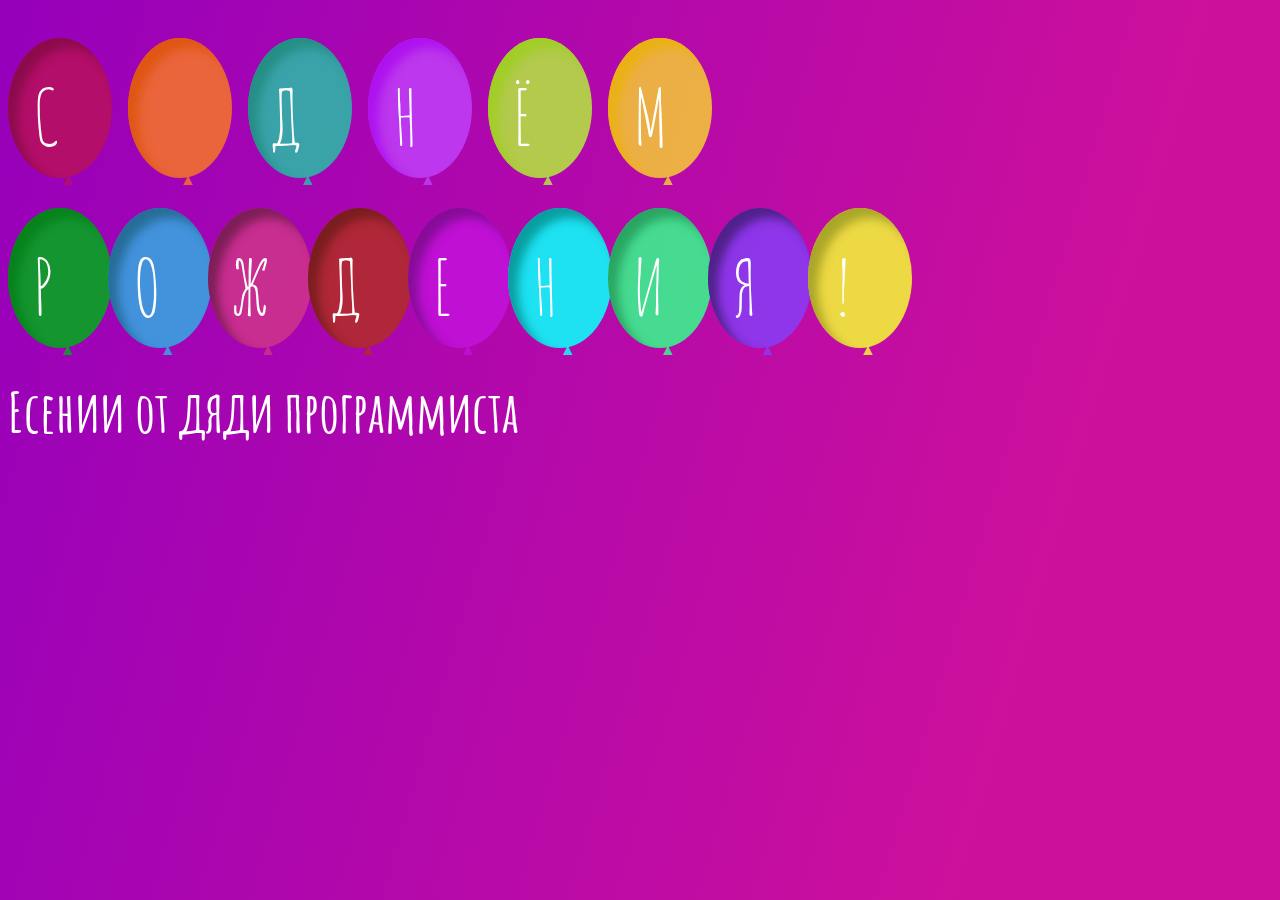
<file: Niece BDay/index.html>
<!DOCTYPE html>
<html lang="en">

<head>
    <meta charset="UTF-8">
    <title>Happy Birthday</title>

    <link href="https://fonts.googleapis.com/css?family=Amatic+SC" rel="stylesheet">
    
    <link rel="stylesheet" href="style.css">
<body>
    <div class="container">
        <div class="balloon">
            <div id="b1"><span>C</span>
            </div>
            <div id="b2"><span></span>
            </div>
            <div id="b3"><span>Д</span>
            </div>
            <div id="b4"><span>н</span>
            </div>
            <div id="b5"><span>ё</span>
            </div>
            <div id="b6"><span>м</span>
            </div>
            <div id="b7"><span>р</span>
            </div>
            <div id="b8"><span>о</span>
            </div>
            <div id="b9"><span>ж</span>
            </div>
            <div id="b10"><span>д</span>
            </div>
            <div id="b11"><span>е</span>
            </div>
            <div id="b12"><span>н</span>
            </div>
            <div id="b13"><span>и</span>
            </div>
            <div id="b14"><span>я</span>
            </div>
            <div id="b15"><span>!</span>
            </div>
            <h1>Есении от дяди программиста</h1>
        </div>

    </div>


</body>
<script src="jquery-3.3.1.min.js"></script>
  <script src="device.js"></script>
<script src="script.js"></script>


</html>
</file>
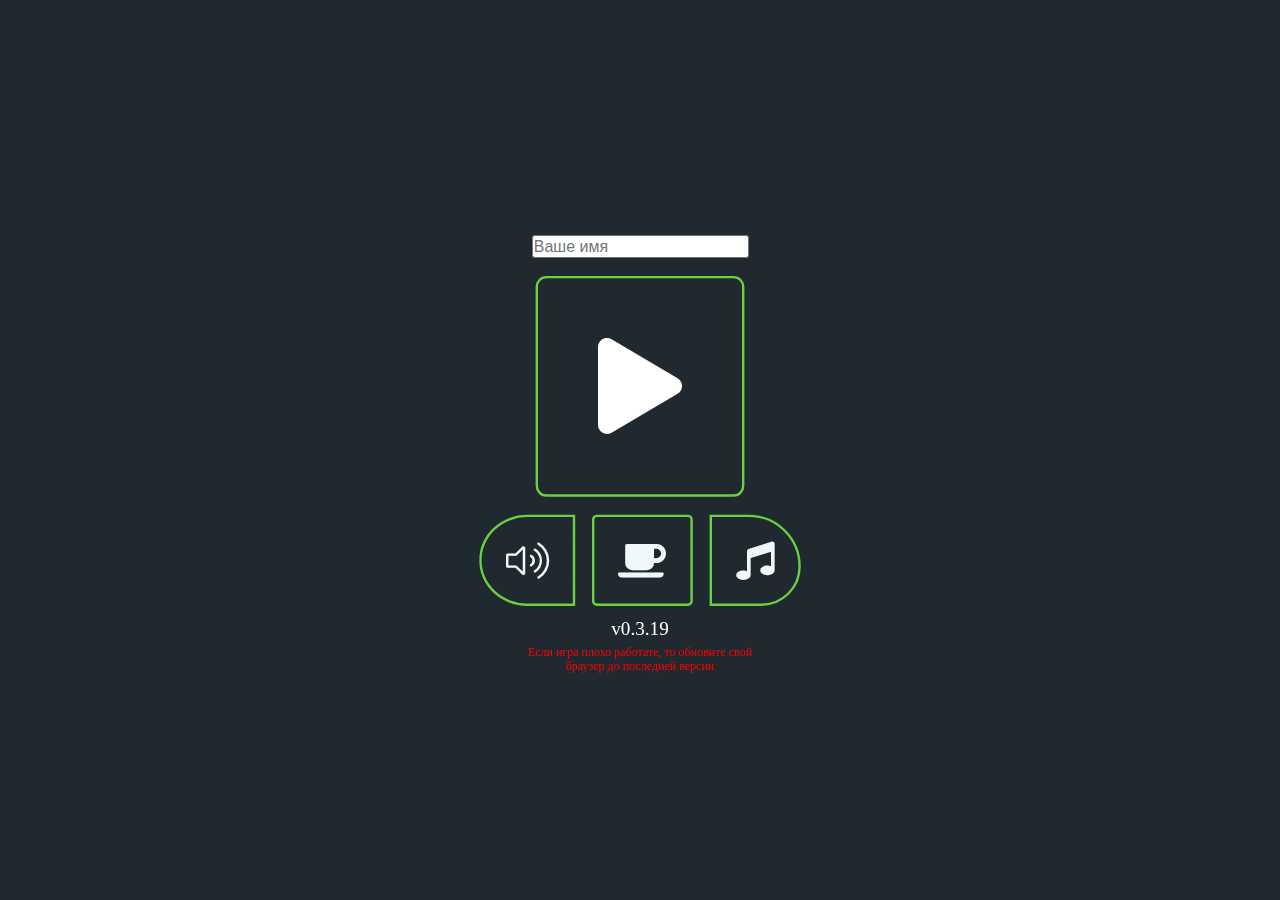
<file: 2018/CatFood 0.3.2/index.html>
<!DOCTYPE html>
<html lang="en">

<head>
  <meta charset="UTF-8">
  <meta name="viewport" content="width=device-width, initial-scale=1.0, user-scalable=no">
  <title>CatFood</title>

  <link rel="shortcut icon" href="assets/images/favicon/favicon.ico" type="image/x-icon">

  <link rel="stylesheet" href="libs/font-awesome/css/fontawesome-all.min.css">

  <link rel="stylesheet" href="main.css">
  <link rel="stylesheet" href="menu.css">
  <link rel="stylesheet" href="game.css">

</head>

<body>
  <!--MENU-->
  <div id="menu">
    <div class="NamePlayer"><input type="text" placeholder="Ваше имя"></div>
    <i class="fas fa-play startGame"></i>
    <div class="option">
      <i class="fal fa-volume-up sounds-option"></i>
      <i class="fas fa-coffee support-option"></i>
      <i class="fas fa-music music-option"></i>
      <!--<i class="fal fa-volume-mute"></i>-->
    </div>
    <div class="version">v0.3.19</div>
    <div class="attention">Если игра плохо работате, то обновите свой <br>браузер до последней версии</div>
  </div>

  <!--GAME-->
  <div id="game">
    <div class="score">0</div>
    <canvas id="canvas"></canvas>
  </div>

  <script src="libs/js/jquery-3.3.1.min.js"></script>
  <script src="menu.js" charset="utf-8"></script>
  <script src="game.js" charset="utf-8"></script>
</body>

</html>
</file>
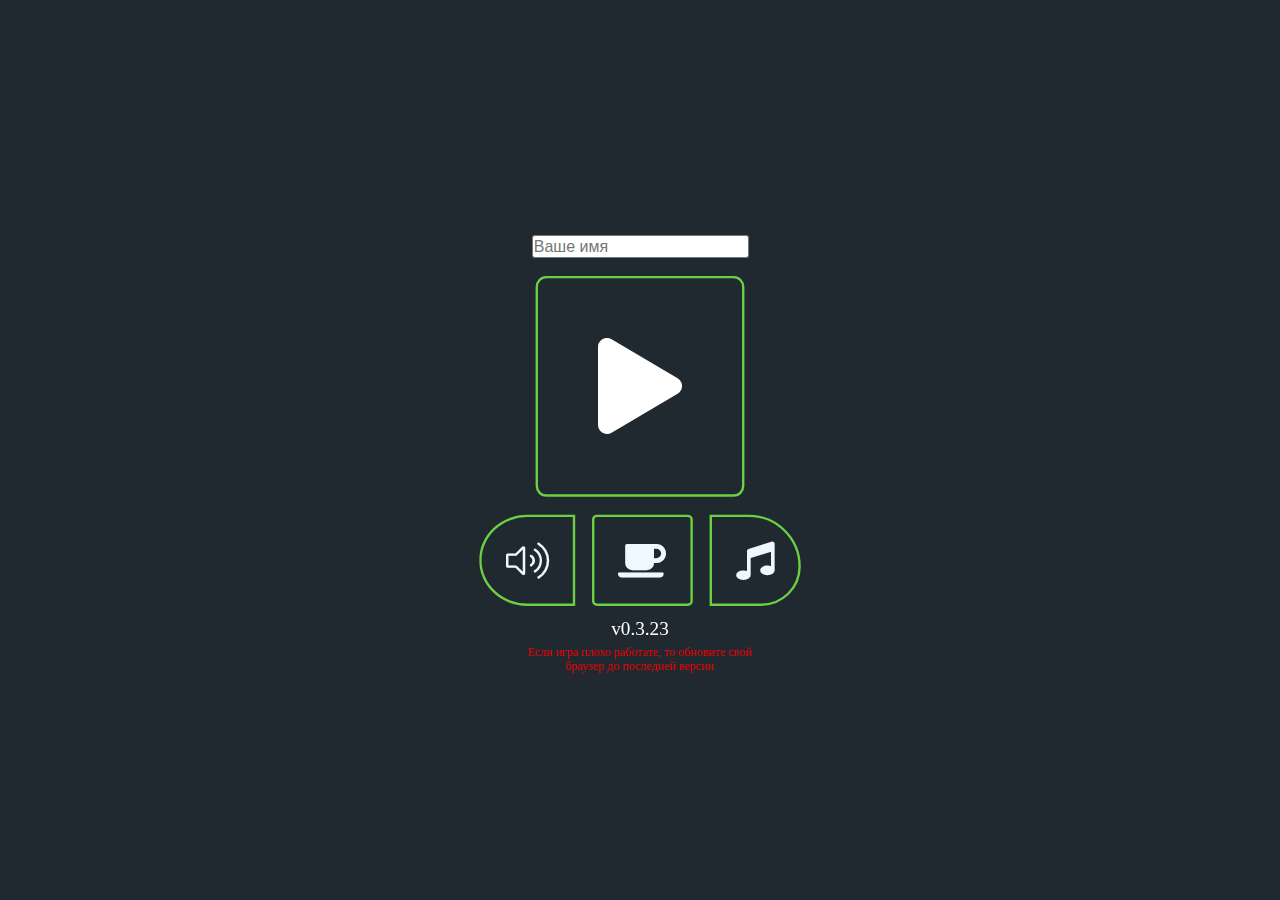
<file: 2018/CatFood 0.3/index.html>
<!DOCTYPE html>
<html lang="en">

<head>
  <meta charset="UTF-8">
  <meta name="viewport" content="width=device-width, initial-scale=1.0, user-scalable=no">
  <title>CatFood</title>

  <link rel="shortcut icon" href="assets/images/favicon/favicon.ico" type="image/x-icon">

  <link rel="stylesheet" href="libs/font-awesome/css/fontawesome-all.min.css">

  <link rel="stylesheet" href="main.css">
  <link rel="stylesheet" href="menu.css">
  <link rel="stylesheet" href="game.css">

</head>

<body>
  <!--MENU-->
  <div id="menu">
    <div class="NamePlayer"><input type="text" placeholder="Ваше имя"></div>
    <i class="fas fa-play startGame"></i>
    <div class="option">
      <i class="fal fa-volume-up sounds-option"></i>
      <i class="fas fa-coffee support-option"></i>
      <i class="fas fa-music music-option"></i>
      <!--<i class="fal fa-volume-mute"></i>-->
    </div>
    <div class="version">v0.3.23</div>
    <div class="attention">Если игра плохо работате, то обновите свой <br>браузер до последней версии</div>
  </div>

  <!--GAME-->
  <div id="game">
    <div class="score">0</div>
    <canvas id="canvas"></canvas>
  </div>
  

  <script src="libs/js/jquery-3.3.1.min.js"></script>
  <script src="menu.js" charset="utf-8"></script>
  <script src="game.js" charset="utf-8"></script>
</body>

</html>
</file>
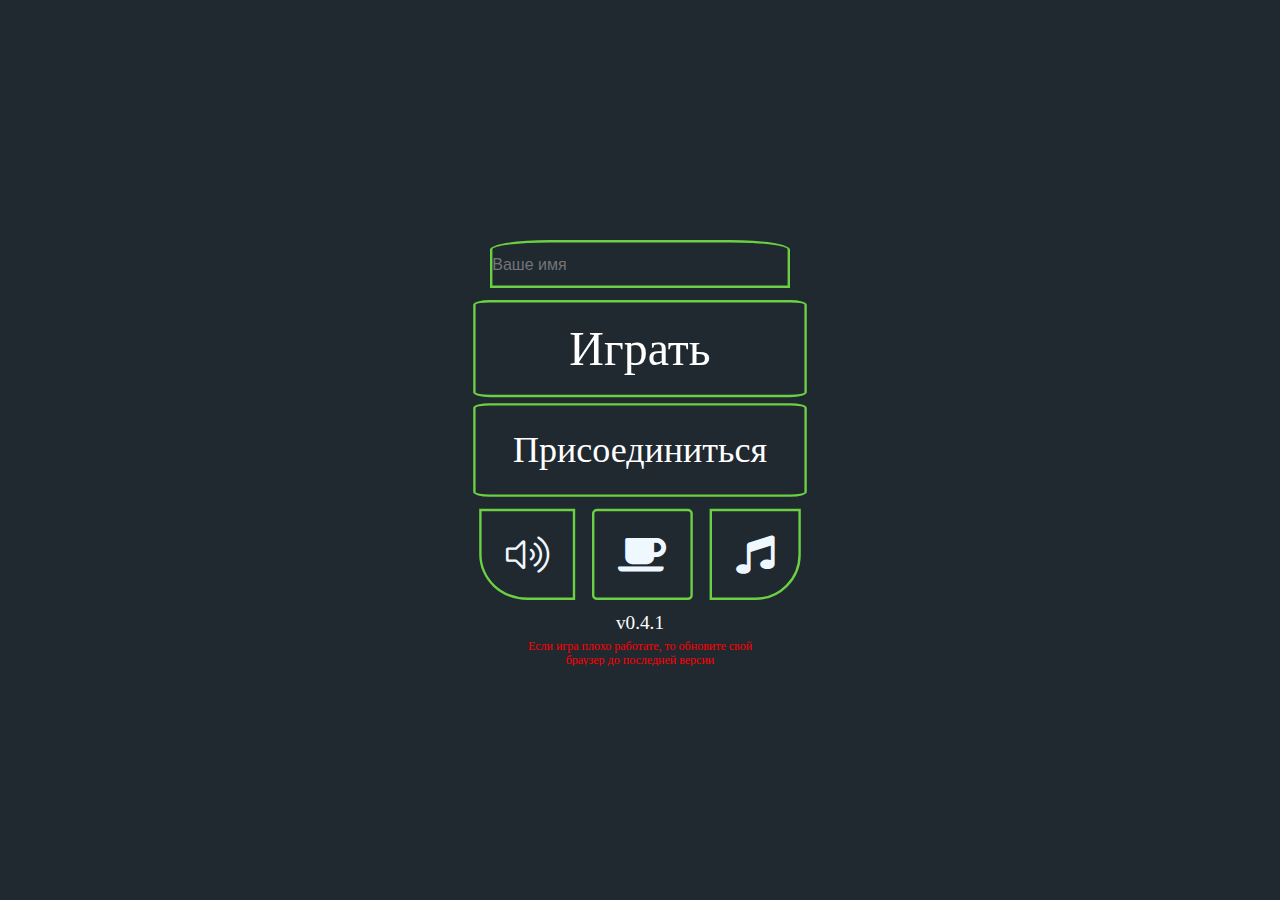
<file: 2018/CatFood 0.4/index.html>
<!DOCTYPE html>
<html lang="en">

<head>
  <meta charset="UTF-8">
  <meta name="viewport" content="width=device-width, initial-scale=1.0, maximum-scale=1.0, user-scalable=no">
  <title>CatFood</title>

  <link rel="shortcut icon" href="assets/images/favicon/favicon.ico" type="image/x-icon">

  <link rel="stylesheet" href="libs/font-awesome/css/fontawesome-all.min.css">

  <link rel="stylesheet" href="main.css">
  <link rel="stylesheet" href="menu.css">
  <link rel="stylesheet" href="game.css">

</head>

<body>
  <!--MENU-->
  <div id="menu">
    <div class="NamePlayer"><input type="text" placeholder="Ваше имя"></div>
      <div class="startGame">Играть</div>
      <div class="connectGame">Присоединиться</div>
    <div class="option">
      <i class="fal fa-volume-up sounds-option"></i>
      <i class="fas fa-coffee support-option"></i>
      <i class="fas fa-music music-option"></i>
      <!--<i class="fal fa-volume-mute"></i>-->
    </div>
    <div class="version">v0.4.1</div>
    <div class="attention">Если игра плохо работате, то обновите свой <br>браузер до последней версии</div>
  </div>

  <!--GAME-->
  <div id="game">
    <div class="score">0</div>
    <canvas id="canvas"></canvas>
  </div>
  
  <script src="libs/js/jquery-3.3.1.min.js"></script>
  <script src="menu.js" charset="utf-8"></script>
  <script src="game.js" charset="utf-8"></script>
</body>

</html>
</file>
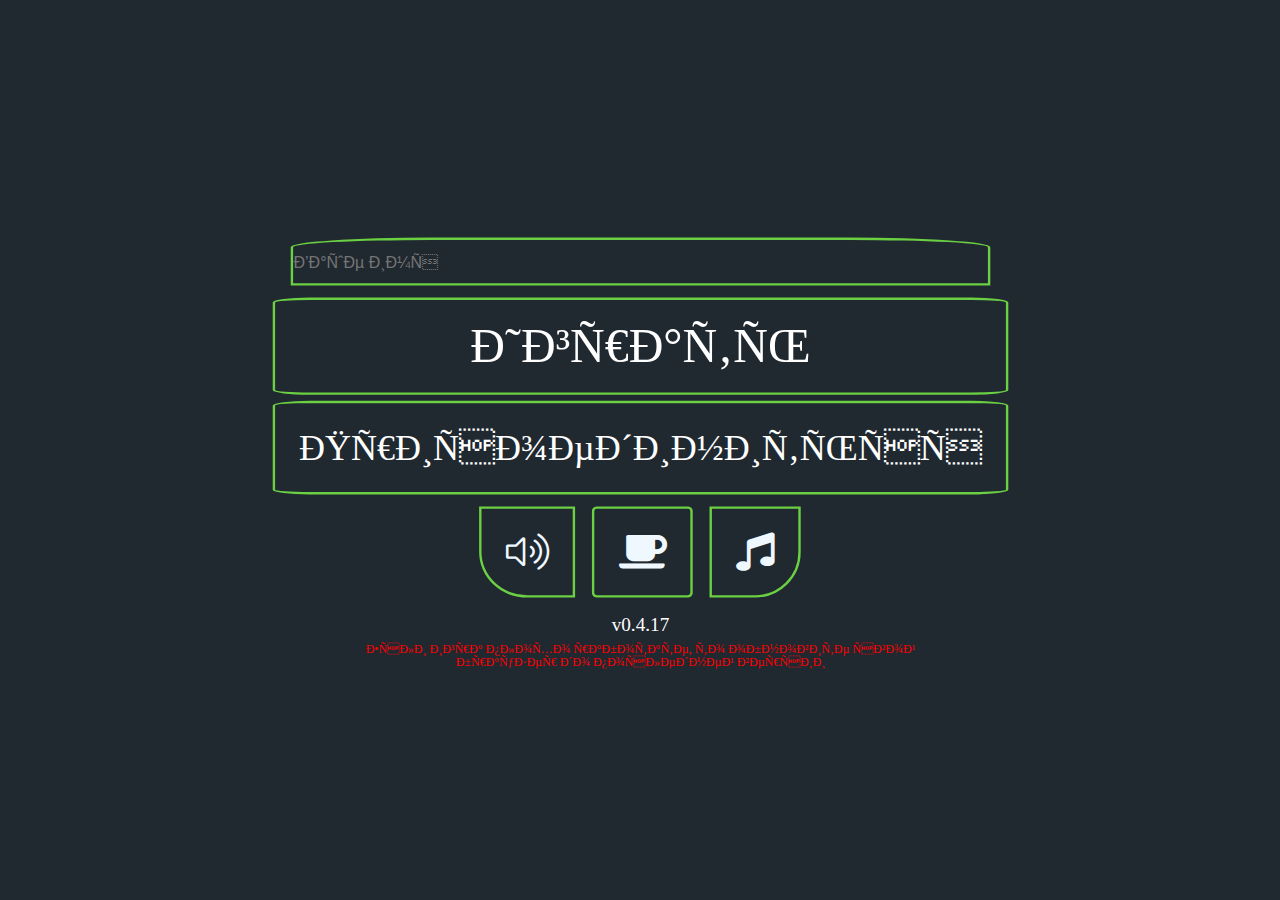
<file: 2018/CatFood 0.5/index.html>
<!DOCTYPE html>
<html lang="en">

<head>

  <meta name='viewport' content='width=device-width, initial-scale=1.0, maximum-scale=1.0, user-scalable=0' />
  <title>CatFood</title>

  <link rel="shortcut icon" href="assets/images/favicon/favicon.ico" type="image/x-icon">

  <link rel="stylesheet" href="libs/font-awesome/css/fontawesome-all.min.css">

  <link rel="stylesheet" href="main.css">
  <link rel="stylesheet" href="menu.css">
  <link rel="stylesheet" href="game.css">

</head>

<body>
  <!--MENU-->
  <div id="menu">
    <div class="NamePlayer"><input class="inputName" type="text" placeholder="Ваше имя"></div>
      <div class="startGame">Играть</div>
      <div class="connectGame">Присоединиться</div>
    <div class="option">
      <i class="fal fa-volume-up sounds-option"></i>
      <i class="fas fa-coffee support-option"></i>
      <i class="fas fa-music music-option"></i>
      <!--<i class="fal fa-volume-mute"></i>-->
    </div>
    <div class="version">v0.4.17</div>
    <div class="attention">Если игра плохо работате, то обновите свой <br>браузер до последней версии</div>
  </div>

  <!--GAME-->
  <div id="game">
    <div class="score">0</div>
    <canvas id="canvas"></canvas>
  </div>
  
  <script src="libs/js/jquery-3.3.1.min.js"></script>
  <script src="menu.js" charset="utf-8"></script>
  <script src="game.js" charset="utf-8"></script>
</body>

</html>
</file>
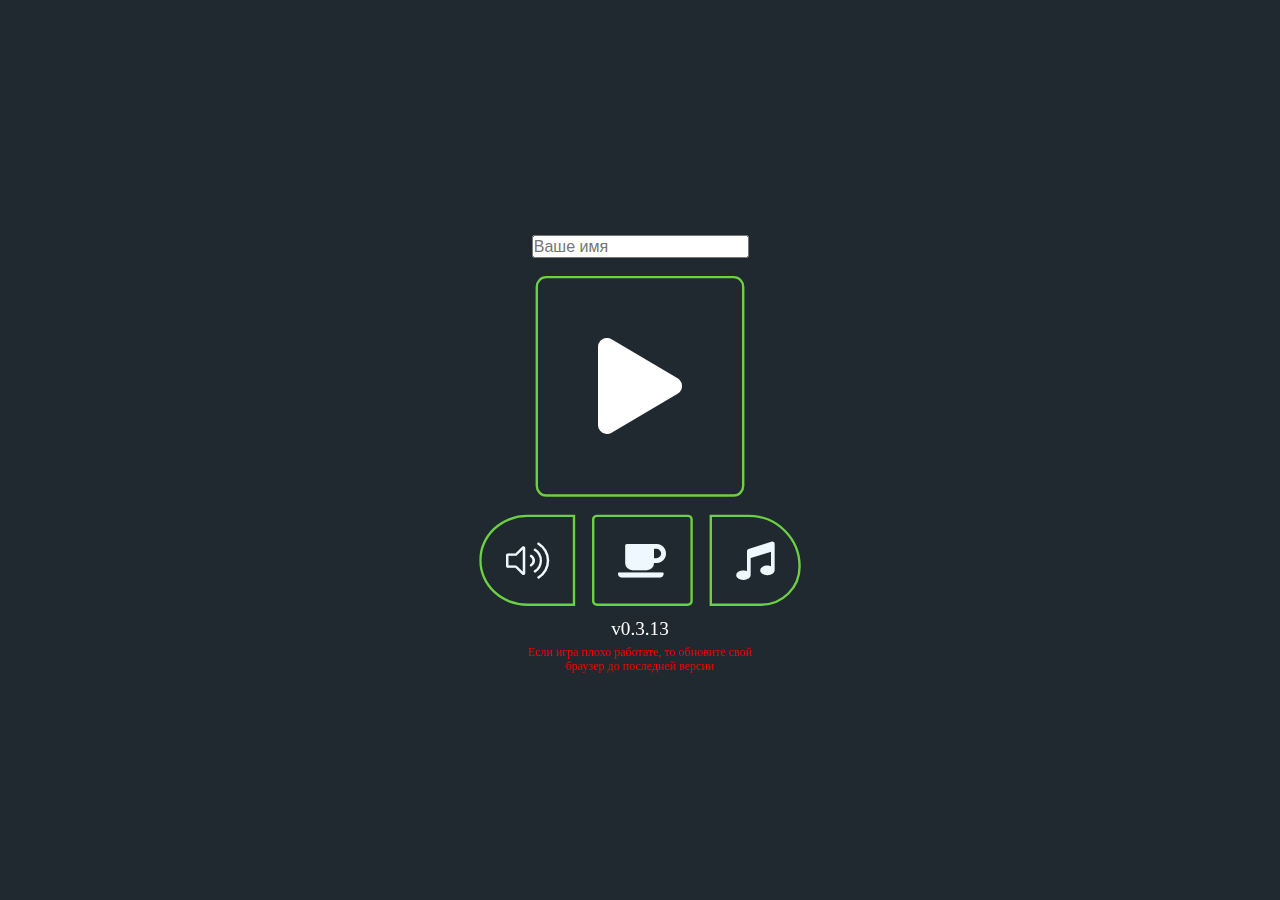
<file: 2018/MasterFood 0.3/index.html>
<!DOCTYPE html>
<html lang="en">

<head>
  <meta charset="UTF-8">
  <meta name="viewport" content="width=device-width, initial-scale=1.0, user-scalable=no">
  <title>CatFood</title>

  <link rel="shortcut icon" href="assets/images/favicon/favicon.ico" type="image/x-icon">

  <link rel="stylesheet" href="libs/font-awesome/css/fontawesome-all.min.css">

  <link rel="stylesheet" href="main.css">
  <link rel="stylesheet" href="menu.css">
  <link rel="stylesheet" href="game.css">

</head>

<body>
  <!--MENU-->
  <div id="menu">
    <div class="NamePlayer"><input type="text" placeholder="Ваше имя"></div>
    <i class="fas fa-play startGame"></i>
    <div class="option">
      <i class="fal fa-volume-up sounds-option"></i>
      <i class="fas fa-coffee support-option"></i>
      <i class="fas fa-music music-option"></i>
      <!--<i class="fal fa-volume-mute"></i>-->
    </div>
    <div class="version">v0.3.13</div>
    <div class="attention">Если игра плохо работате, то обновите свой <br>браузер до последней версии</div>
  </div>

  <!--GAME-->
  <div id="game">
    <div class="score">0</div>
    <canvas id="canvas"></canvas>
  </div>
  

  <script src="libs/js/jquery-3.3.1.min.js"></script>
  <script src="menu.js" charset="utf-8"></script>
  <script src="game.js" charset="utf-8"></script>
</body>

</html>
</file>
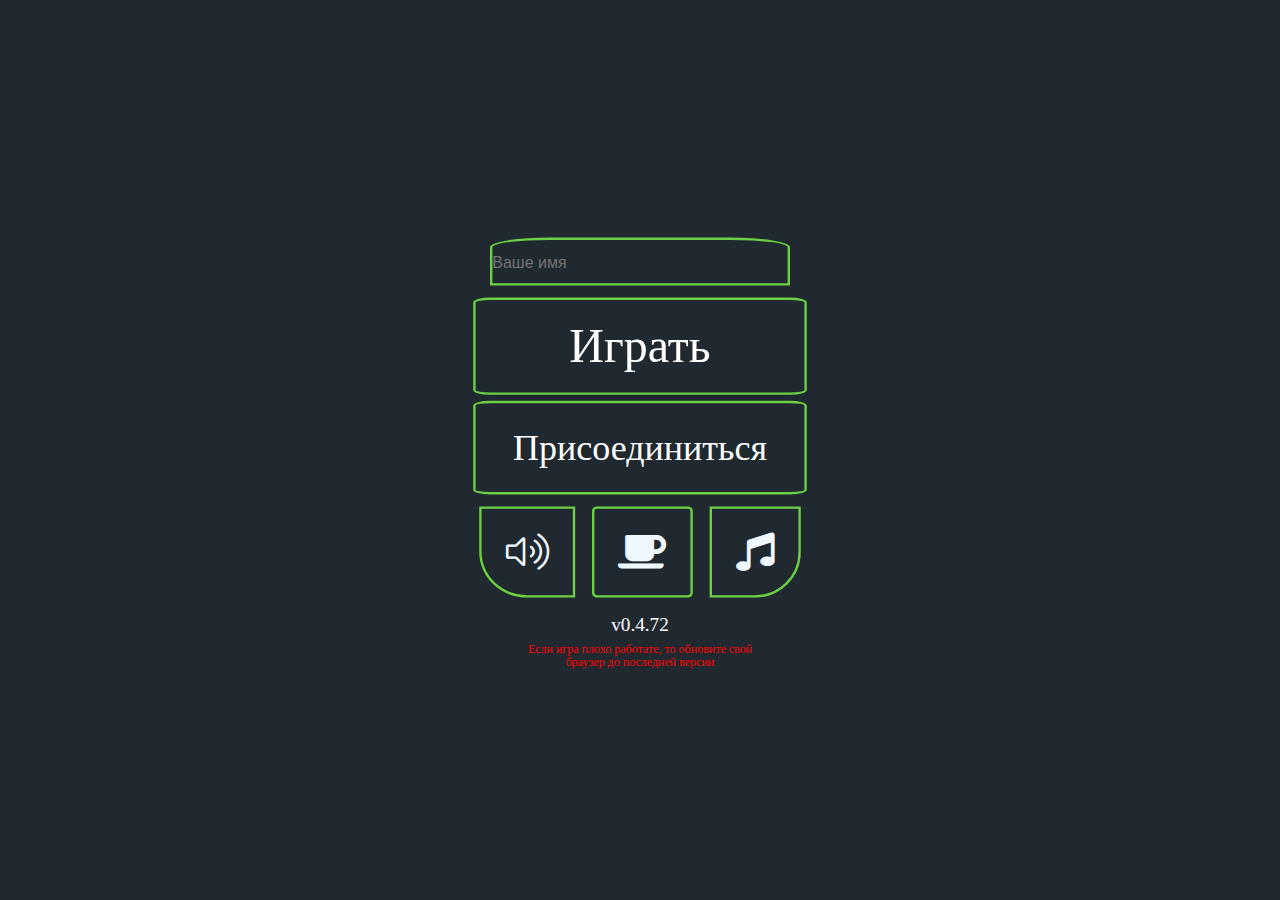
<file: 2018/MasterFood 0.4/index.html>
<!DOCTYPE html>
<html lang="en">

<head>
  <meta charset="UTF-8"><meta content="yes" name="apple-mobile-web-app-capable" />
  <meta content="minimum-scale=1.0, width=device-width, maximum-scale=1, user-scalable=no" name="viewport" />
  <meta name="viewport" content="width=device-width, initial-scale=1.0, maximum-scale=1.0, user-scalable=no">
  <title>CatFood</title>

  <link rel="shortcut icon" href="assets/images/favicon/favicon.ico" type="image/x-icon">

  <link rel="stylesheet" href="libs/font-awesome/css/fontawesome-all.min.css">

  <link rel="stylesheet" href="main.css">
  <link rel="stylesheet" href="menu.css">
  <link rel="stylesheet" href="game.css">

</head>

<body>
  <!--MENU-->
  <div id="menu">
    <div class="NamePlayer"><input class="inputName" type="text" placeholder="Ваше имя"></div>
      <div class="startGame">Играть</div>
      <div class="connectGame">Присоединиться</div>
    <div class="option">
      <i class="fal fa-volume-up sounds-option"></i>
      <i class="fas fa-coffee support-option"></i>
      <i class="fas fa-music music-option"></i>
      <!--<i class="fal fa-volume-mute"></i>-->
    </div>
    <div class="version">v0.4.72</div>
    <div class="attention">Если игра плохо работате, то обновите свой <br>браузер до последней версии</div>
  </div>

  <!--GAME-->
  <div id="game">
    <div class="score">0</div>
    <canvas id="canvas"></canvas>
  </div>
  
  <script src="libs/js/jquery-3.3.1.min.js"></script>
  <script src="menu.js" charset="utf-8"></script>
  <script src="game.js" charset="utf-8"></script>
</body>

</html>
</file>
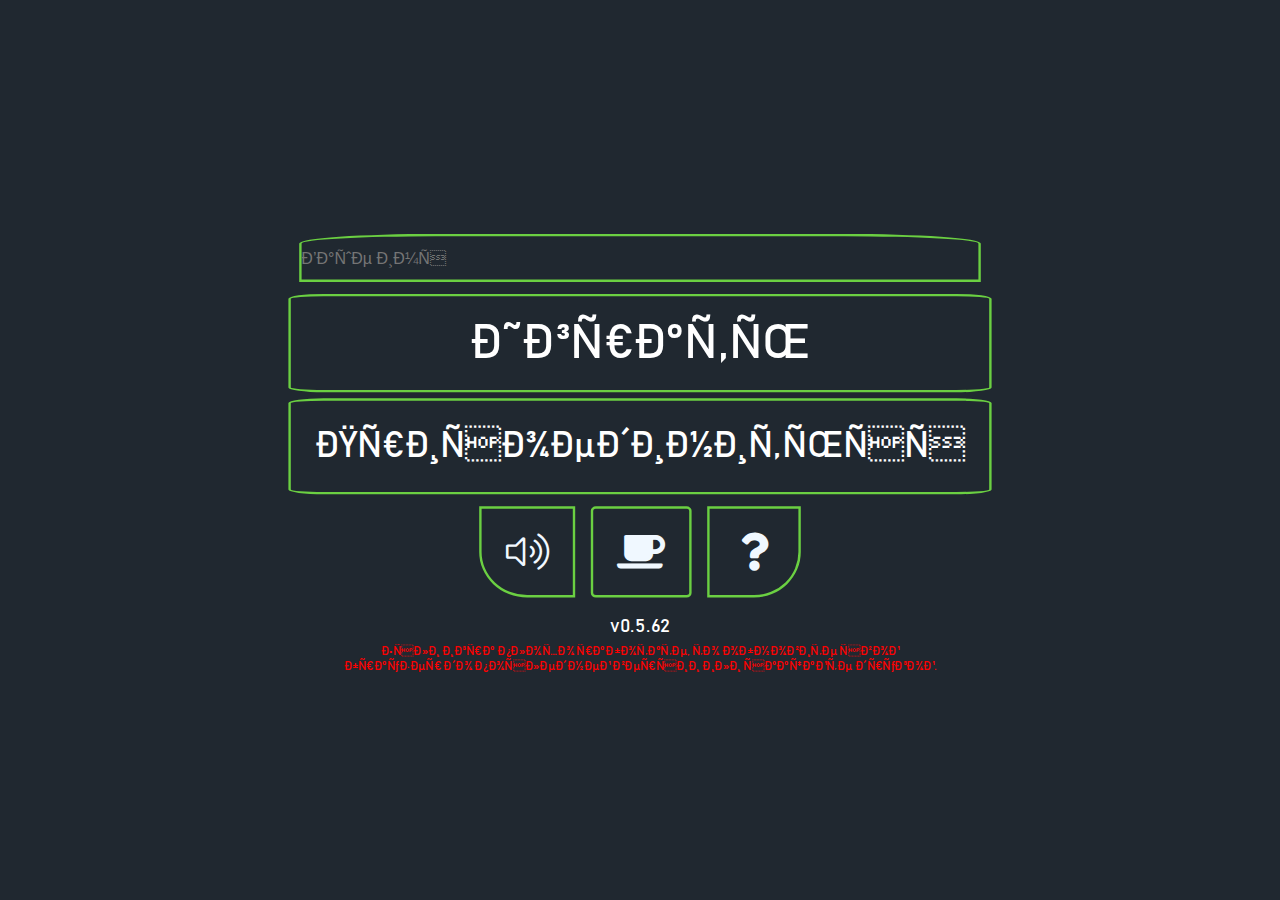
<file: 2019/MasterFood 0.5/index.html>
<!DOCTYPE html>
<html lang="en">

<head>
  <meta name="msapplication-tap-highlight" content="no" />
  <meta name="apple-mobile-web-app-capable" content="yes" />
  <meta name="viewport" content="width=device-width, initial-scale=0.85, maximum-scale=0.85, user-scalable=0" />
  <title>MasterFood</title>

  <link rel="shortcut icon" href="assets/images/favicon/favicon.ico" type="image/x-icon">

  <link rel="stylesheet" href="libs/font-awesome/css/fontawesome-all.min.css">

  <link rel="stylesheet" href="main.css">
  <link rel="stylesheet" href="menu.css">
  <link rel="stylesheet" href="game.css">

</head>

<body>
  <!--MENU-->
  <div id="menu">
    <div class="NamePlayer"><input class="inputName" type="text" placeholder="Ваше имя"></div>
      <div class="startGame">Играть</div>
      <div class="connectGame">Присоединиться</div>
    <div class="option">
      <i class="fal fa-volume-up sounds-option"></i>
      <i class="fas fa-coffee support-option"></i>
      <i class="fa fa-question help-option"></i>
      <!--<i class="fal fa-volume-mute"></i>-->
    </div>
    <div class="version">v0.5.62</div>
    <div class="attention">Если игра плохо работате, то обновите свой <br>браузер до последней версии или скачайте другой.</div>
  </div>

  <!--GAME-->
  <div id="game">
    <div class="game-menu pause"></div>
    <canvas id="canvas"></canvas>
  </div>
  
  <script src="libs/js/jquery-3.3.1.min.js"></script>
  <script src="libs/js/device.js"></script>
  <script src="controller.js"></script>
  <script src="menu.js" charset="utf-8"></script>
  <script src="game.js" charset="utf-8"></script>
</body>

</html>
</file>
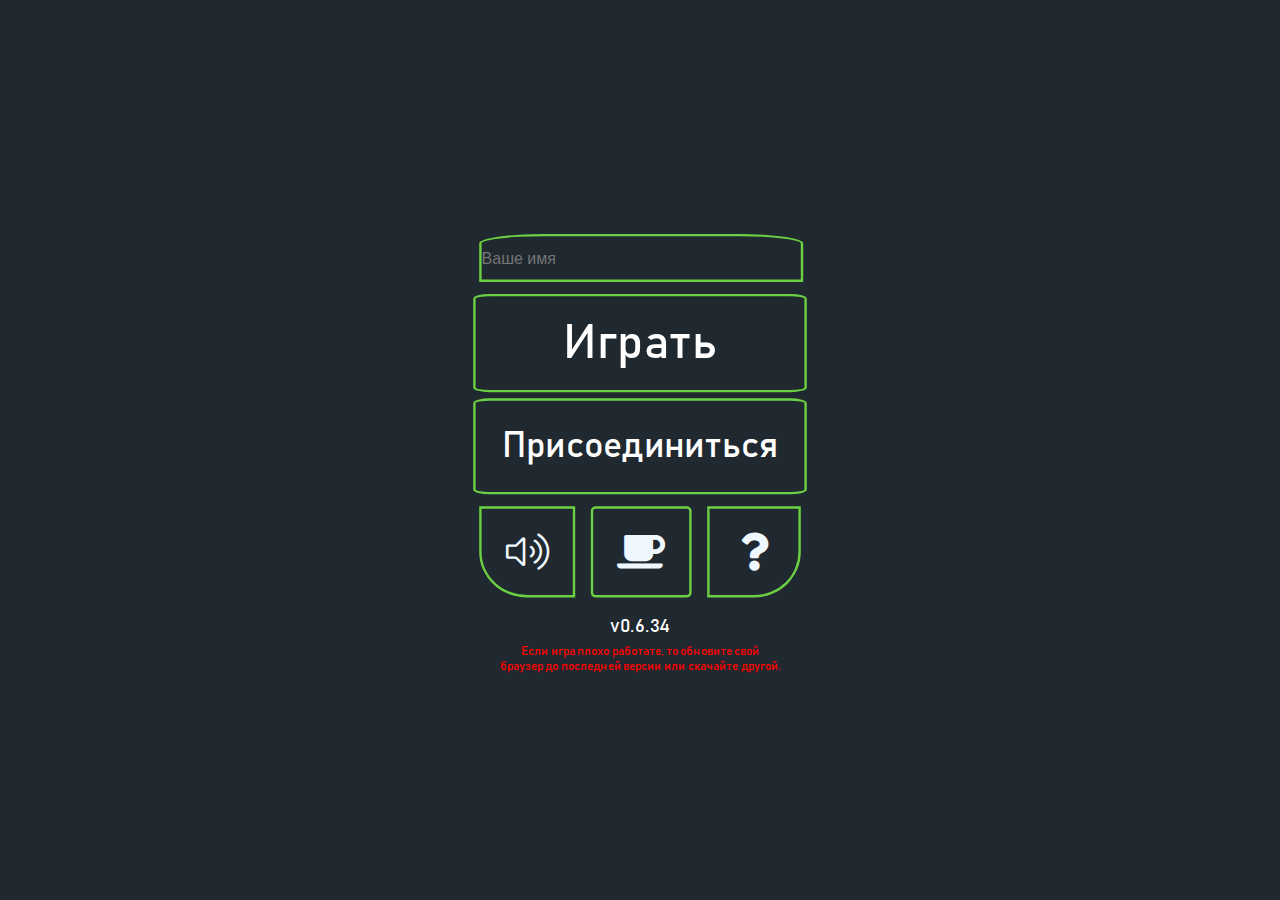
<file: 2019/MasterFood 0.6/index.html>
<!DOCTYPE html>
<html lang="en">

<head>
  <meta name="msapplication-tap-highlight" content="no" />
  <meta name="apple-mobile-web-app-capable" content="yes" />
  <meta name="viewport" content="width=device-width, initial-scale=1.0">
  <title>MasterFood</title>

  <link rel="shortcut icon" href="assets/images/favicon/favicon.ico" type="image/x-icon">

  <link rel="stylesheet" href="libs/font-awesome/css/fontawesome-all.min.css">

  <link rel="stylesheet" href="main.css">
  <link rel="stylesheet" href="menu.css">
  <link rel="stylesheet" href="game.css">

</head>

<body>
  <!--MENU-->
  <div id="menu">
    <div class="NamePlayer"><input class="inputName" type="text" placeholder="Ваше имя"></div>
      <div class="startGame">Играть</div>
      <div class="connectGame">Присоединиться</div>
    <div class="option">
      <i class="fal fa-volume-up sounds-option"></i>
      <i class="fas fa-coffee support-option"></i>
      <i class="fa fa-question help-option"></i>
      <!--<i class="fal fa-volume-mute"></i>-->
    </div>
    <div class="version">v0.6.34</div>
    <div class="attention">Если игра плохо работате, то обновите свой <br>браузер до последней версии или скачайте другой.</div>
  </div>

  <!--GAME-->
  <div id="game">
    <div class="game-pause pause"></div>

    <div class="game-menu">
      <p>Ваш лучший счёт</p>
      <div class="bestScore">0</div>
      <ul>
        <li class="replay"></li>
        <li class="backMenu"></li>
        <li class="msc mscOn"></li>
      </ul>
    </div>
    
    <div class="interfacePlayer">
      <div class="progress hearts">
        <div class="progress-bar"></div>
      </div>
    </div>

    

    <canvas id="canvas"></canvas>
  </div>

  <script src="libs/js/jquery-3.3.1.min.js"></script>
  <script src="libs/js/device.js"></script>

  <script src="levels/Single/Stage01.js"></script>
  <script src="levels/Single/Stage02.js"></script>
  
  <script src="controller.js"></script>
  <script src="sound.js"></script>
  <script src="menu.js" charset="utf-8"></script>
  <script src="game.js" charset="utf-8"></script>
</body>

</html>
</file>
<file: Niece BDay/style.css>
html {
    width: 100%;
    height: 100%;
    font-family: 'Amatic SC', cursive;
    margin: 0px !important;
    padding: 0px !important;
    overflow-y: hidden;
    overflow-x: hidden;
    -moz-user-select: none;
    -khtml-user-select: none;
    -webkit-user-select: none;
    user-select: none;
}

body {
    background: rgb(150, 0, 187);
    background: linear-gradient(106deg, rgba(150, 0, 187, 1) 0%, rgba(205, 16, 156, 1) 79%);
}

span {
    text-transform: uppercase;
}

.container {
    width: 100%;
    height: 100%;
    position: relative;
}

.balloon {
    width: 100%;
    padding-top: 30px;
    position: relative;
    
}

.balloon>div {
    width: 104px;
    height: 140px;
    background: rgba(182, 15, 97, 0.9);
    border-radius: 0;
    border-radius: 80% 80% 80% 80%;
    position: absolute;
    cursor: pointer;
    box-shadow: inset 17px 7px 10px rgba(182, 15, 97, 0.9);
}

.balloon>div:nth-child(1) {
    background: rgba(182, 15, 97, 0.9);
    left: 0;
    box-shadow: inset 10px 10px 10px rgba(135, 11, 72, 0.9);
    -webkit-animation: balloon1 6s ease-in-out infinite;
    -moz-animation: balloon1 6s ease-in-out infinite;
    -o-animation: balloon1 6s ease-in-out infinite;
    animation: balloon1 6s ease-in-out infinite;
}

.balloon>div:nth-child(1):before {
    color: rgba(182, 15, 97, 0.9);
}

.balloon>div:nth-child(2) {
    background: rgba(242, 112, 45, 0.9);
    left: 120px;
    box-shadow: inset 10px 10px 10px rgba(222, 85, 14, 0.9);
    -webkit-animation: balloon2 6s ease-in-out infinite;
    -moz-animation: balloon2 6s ease-in-out infinite;
    -o-animation: balloon2 6s ease-in-out infinite;
    animation: balloon2 6s ease-in-out infinite;
}

.balloon>div:nth-child(2):before {
    color: rgba(242, 112, 45, 0.9);
}

.balloon>div:nth-child(3) {
    background: rgba(45, 181, 167, 0.9);
    left: 240px;
    box-shadow: inset 10px 10px 10px rgba(35, 140, 129, 0.9);
    -webkit-animation: balloon4 6s ease-in-out infinite;
    -moz-animation: balloon4 6s ease-in-out infinite;
    -o-animation: balloon4 6s ease-in-out infinite;
    animation: balloon4 6s ease-in-out infinite;
}

.balloon>div:nth-child(3):before {
    color: rgba(45, 181, 167, 0.9);
}

.balloon>div:nth-child(4) {
    background: rgba(190, 61, 244, 0.9);
    left: 360px;
    box-shadow: inset 10px 10px 10px rgba(173, 14, 240, 0.9);
    -webkit-animation: balloon1 5s ease-in-out infinite;
    -moz-animation: balloon1 5s ease-in-out infinite;
    -o-animation: balloon1 5s ease-in-out infinite;
    animation: balloon1 5s ease-in-out infinite;
}

.balloon>div:nth-child(4):before {
    color: rgba(190, 61, 244, 0.9);
}

.balloon>div:nth-child(5) {
    background: rgba(180, 224, 67, 0.9);
    left: 480px;
    box-shadow: inset 10px 10px 10px rgba(158, 206, 34, 0.9);
    -webkit-animation: balloon3 5s ease-in-out infinite;
    -moz-animation: balloon3 5s ease-in-out infinite;
    -o-animation: balloon3 5s ease-in-out infinite;
    animation: balloon3 5s ease-in-out infinite;
}

.balloon>div:nth-child(5):before {
    color: rgba(180, 224, 67, 0.9);
}

.balloon>div:nth-child(6) {
    background: rgba(242, 194, 58, 0.9);
    left: 600px;
    box-shadow: inset 10px 10px 10px rgba(234, 177, 15, 0.9);
    -webkit-animation: balloon2 3s ease-in-out infinite;
    -moz-animation: balloon2 3s ease-in-out infinite;
    -o-animation: balloon2 3s ease-in-out infinite;
    animation: balloon2 3s ease-in-out infinite;
}

.balloon>div:nth-child(6):before {
    color: rgba(242, 194, 58, 0.9);
}

.balloon>div:nth-child(7) {
    background: rgba(6, 165, 33, 0.9);
    top: 200px;
    box-shadow: inset 10px 10px 10px rgba(5, 129, 25, 0.9);
    -webkit-animation: balloon1 4s ease-in-out infinite;
    -moz-animation: balloon1 4s ease-in-out infinite;
    -o-animation: balloon1 4s ease-in-out infinite;
    animation: balloon1 4s ease-in-out infinite;
}

.balloon>div:nth-child(7):before {
    color: rgba(6, 165, 33, 0.9);
}

.balloon>div:nth-child(8) {
    background: rgba(55, 162, 224, 0.9);
    left: 100px;
    top: 200px;
    box-shadow: inset 10px 10px 10px rgba(36, 105, 145, 0.9);
    -webkit-animation: balloon2 5s linear infinite;
    -moz-animation: balloon2 5s linear infinite;
    -o-animation: balloon2 5s linear infinite;
    animation: balloon2 5s linear infinite;
}

.balloon>div:nth-child(8):before {
    color: rgba(55, 162, 224, 0.9);
}

.balloon>div:nth-child(9) {
    background: rgba(204, 50, 140, 0.9);
    left: 200px;
    top: 200px;
    box-shadow: inset 10px 10px 10px rgba(117, 29, 81, 0.9);
    -webkit-animation: balloon3 4s ease-in infinite;
    -moz-animation: balloon3 4s ease-in infinite;
    -o-animation: balloon3 4s ease-in infinite;
    animation: balloon3 4s ease-in infinite;
}

.balloon>div:nth-child(9):before {
    color: rgba(204, 50, 140, 0.9);
}

.balloon>div:nth-child(10) {
    background: rgba(175, 43, 43, 0.9);
    left: 300px;
    top: 200px;
    box-shadow: inset 10px 10px 10px rgba(116, 29, 29, 0.9);
    -webkit-animation: balloon4 3s ease infinite;
    -moz-animation: balloon4 3s ease infinite;
    -o-animation: balloon4 3s ease infinite;
    animation: balloon4 3s ease infinite;
}

.balloon>div:nth-child(10):before {
    color: rgba(175, 43, 43, 0.9);
}

.balloon>div:nth-child(11) {
    background: rgba(193, 18, 216, 0.9);
    left: 400px;
    top: 200px;
    box-shadow: inset 10px 10px 10px rgba(129, 12, 145, 0.9);
    -webkit-animation: balloon2 3s linear infinite;
    -moz-animation: balloon2 3s linear infinite;
    -o-animation: balloon2 3s linear infinite;
    animation: balloon2 3s linear infinite;
}

.balloon>div:nth-child(11):before {
    color: rgba(193, 18, 216, 0.9);
}

.balloon>div:nth-child(12) {
    background: rgba(13, 250, 250, 0.9);
    left: 500px;
    top: 200px;
    box-shadow: inset 10px 10px 10px rgba(7, 151, 151, 0.9);
    -webkit-animation: balloon3 6s ease-in infinite;
    -moz-animation: balloon3 6s ease-in infinite;
    -o-animation: balloon3 6s ease-in infinite;
    animation: balloon3 6s ease-in infinite;
}

.balloon>div:nth-child(12):before {
    color: rgba(13, 250, 250, 0.9);
}

.balloon>div:nth-child(13) {
    background: rgba(58, 242, 141, 0.9);
    left: 600px;
    top: 200px;
    box-shadow: inset 10px 10px 10px rgba(39, 160, 93, 0.9);
    -webkit-animation: balloon1 3s linear infinite;
    -moz-animation: balloon1 3s linear infinite;
    -o-animation: balloon1 3s linear infinite;
    animation: balloon1 3s linear infinite;
}

.balloon>div:nth-child(13):before {
    color: rgba(58, 242, 141, 0.9);
}

.balloon>div:nth-child(14) {
    background: rgba(138, 58, 242, 0.9);
    left: 700px;
    top: 200px;
    box-shadow: inset 10px 10px 10px rgba(73, 31, 128, 0.9);
    -webkit-animation: balloon4 3s ease-in-out infinite;
    -moz-animation: balloon4 3s ease-in-out infinite;
    -o-animation: balloon4 3s ease-in-out infinite;
    animation: balloon4 3s ease-in-out infinite;
}

.balloon>div:nth-child(14):before {
    color: rgba(138, 58, 242, 0.9);
}

.balloon>div:nth-child(15) {
    background: rgba(242, 239, 58, 0.9);
    left: 800px;
    top: 200px;
    box-shadow: inset 10px 10px 10px rgba(163, 161, 38, 0.9);
    -webkit-animation: balloon2 5s ease infinite;
    -moz-animation: balloon2 5s ease infinite;
    -o-animation: balloon2 5s ease infinite;
    animation: balloon2 5s ease infinite;
}

.balloon>div:nth-child(15):before {
    color: rgba(242, 239, 58, 0.9);
}

.balloon>div:nth-child(16) {
    background: rgba(242, 58, 58, 0.9);
    left: 900px;
    top: 200px;
    box-shadow: inset 10px 10px 10px rgba(138, 33, 33, 0.9);
    -webkit-animation: balloon1 6s ease-in-out infinite;
    -moz-animation: balloon1 6s ease-in-out infinite;
    -o-animation: balloon1 6s ease-in-out infinite;
    animation: balloon1 6s ease-in-out infinite;
}

.balloon>div:nth-child(16):before {
    color: rgba(242, 58, 58, 0.9);
}

.balloon>div:before {
    color: rgba(182, 15, 97, 0.9);
    position: absolute;
    bottom: -11px;
    left: 52px;
    content: "▲";
    font-size: 1em;
}

span {
    font-size: 4.8em;
    color: white;
    position: relative;
    top: 30px;
    left: 50%;
    margin-left: -27px;
}

/*BALLOON 1 4*/
@-webkit-keyframes balloon1 {

    0%,
    100% {
        -webkit-transform: translateY(0) rotate(-6deg);
    }

    50% {
        -webkit-transform: translateY(-20px) rotate(8deg);
    }
}

@-moz-keyframes balloon1 {

    0%,
    100% {
        -moz-transform: translateY(0) rotate(-6deg);
    }

    50% {
        -moz-transform: translateY(-20px) rotate(8deg);
    }
}

@-o-keyframes balloon1 {

    0%,
    100% {
        -o-transform: translateY(0) rotate(-6deg);
    }

    50% {
        -o-transform: translateY(-20px) rotate(8deg);
    }
}

@keyframes balloon1 {

    0%,
    100% {
        transform: translateY(0) rotate(-6deg);
    }

    50% {
        transform: translateY(-20px) rotate(8deg);
    }
}

/* BAllOON 2 5*/
@-webkit-keyframes balloon2 {

    0%,
    100% {
        -webkit-transform: translateY(0) rotate(6eg);
    }

    50% {
        -webkit-transform: translateY(-30px) rotate(-8deg);
    }
}

@-moz-keyframes balloon2 {

    0%,
    100% {
        -moz-transform: translateY(0) rotate(6deg);
    }

    50% {
        -moz-transform: translateY(-30px) rotate(-8deg);
    }
}

@-o-keyframes balloon2 {

    0%,
    100% {
        -o-transform: translateY(0) rotate(6deg);
    }

    50% {
        -o-transform: translateY(-30px) rotate(-8deg);
    }
}

@keyframes balloon2 {

    0%,
    100% {
        transform: translateY(0) rotate(6deg);
    }

    50% {
        transform: translateY(-30px) rotate(-8deg);
    }
}

/* BAllOON 0*/
@-webkit-keyframes balloon3 {

    0%,
    100% {
        -webkit-transform: translate(0, -10px) rotate(6eg);
    }

    50% {
        -webkit-transform: translate(-20px, 30px) rotate(-8deg);
    }
}

@-moz-keyframes balloon3 {

    0%,
    100% {
        -moz-transform: translate(0, -10px) rotate(6eg);
    }

    50% {
        -moz-transform: translate(-20px, 30px) rotate(-8deg);
    }
}

@-o-keyframes balloon3 {

    0%,
    100% {
        -o-transform: translate(0, -10px) rotate(6eg);
    }

    50% {
        -o-transform: translate(-20px, 30px) rotate(-8deg);
    }
}

@keyframes balloon3 {

    0%,
    100% {
        transform: translate(0, -10px) rotate(6eg);
    }

    50% {
        transform: translate(-20px, 30px) rotate(-8deg);
    }
}

/* BAllOON 3*/
@-webkit-keyframes balloon4 {

    0%,
    100% {
        -webkit-transform: translate(10px, -10px) rotate(-8eg);
    }

    50% {
        -webkit-transform: translate(-15px, 20px) rotate(10deg);
    }
}

@-moz-keyframes balloon4 {

    0%,
    100% {
        -moz-transform: translate(10px, -10px) rotate(-8eg);
    }

    50% {
        -moz-transform: translate(-15px, 10px) rotate(10deg);
    }
}

@-o-keyframes balloon4 {

    0%,
    100% {
        -o-transform: translate(10px, -10px) rotate(-8eg);
    }

    50% {
        -o-transform: translate(-15px, 10px) rotate(10deg);
    }
}

@keyframes balloon4 {

    0%,
    100% {
        transform: translate(10px, -10px) rotate(-8eg);
    }

    50% {
        transform: translate(-15px, 10px) rotate(10deg);
    }
}

h1 {
    position: relative;
    top: 300px;

    color: white;
    font-size: 3.5em;
}
</file>
<file: 2018/CatFood 0.3.2/main.css>
* {
  box-sizing:border-box;
  margin:0;
  padding:0;
}

html {
  height:100%;
  width:100%;
}

body {
  align-content:space-around;
  background-color:#202830;
  color:#ffffff;
  display:grid;
  font-family: 'Bahnschrift Condensed';
  justify-content:center;
  min-height:100%;
  text-align:center;
  margin: 0px;
  width:100%;

  -moz-user-select: none;
  -khtml-user-select: none;
  -webkit-user-select: none;
  user-select: none;
}
</file>
<file: 2018/CatFood 0.3.2/menu.css>
/*Start screen*/

#menu {
  text-align: center;
  color: #ffffff;
  transform: scale(1.2);
}
/*adaptive*/
@media(max-height:420px){
  #menu{
    transform: scale(0.8);
  }
}
@media(max-height:350px){
  #menu{
    transform: scale(0.6);
  }
}

/*Button*/
#menu * {
  margin: 5px;
  transition: all .5s linear;
}

.startGame {
  font-size: 80px;
  border: 2px solid #6BD042;
  cursor: pointer;
  border-radius: 5%;
  padding: 50px;
}

.startGame:hover {
  border-radius: 20%;
}

.option * {
  border: 2px solid #6BD042;
  cursor: pointer;
  color: aliceblue;
  font-size: 32px;
  padding: 20px;
}

.sounds-option {
  border-top-left-radius: 50%;
  border-bottom-left-radius: 50%;
}

.support-option {
  border-radius: 5%;
}

.music-option {
  border-top-right-radius: 50px;
  border-bottom-right-radius: 50%;
}


.attention{
  color:red;
  font-size: 10px;
}
</file>
<file: 2018/CatFood 0.3.2/game.css>
#game{display:none;}
canvas {
    background-color:#ffffff;
    border-radius: 2%;
    justify-self:center;
  }
  .score{
    color: aliceblue;
    opacity: .7;
    font-size: 120px;
    position: absolute;
    z-index: 2;

  }
</file>
<file: 2018/CatFood 0.3/main.css>
* {
  box-sizing:border-box;
  margin:0;
  padding:0;
}

html {
  height:100%;
  width:100%;
}

body {
  align-content:space-around;
  background-color:#202830;
  color:#ffffff;
  display:grid;
  font-family: 'Bahnschrift Condensed';
  justify-content:center;
  min-height:100%;
  text-align:center;
  margin: 0px;
  width:100%;

  -moz-user-select: none;
  -khtml-user-select: none;
  -webkit-user-select: none;
  user-select: none;
}
</file>
<file: 2018/CatFood 0.3/menu.css>
/*Start screen*/

#menu {
  text-align: center;
  color: #ffffff;
  transform: scale(1.2);
}
/*adaptive*/
@media(max-height:420px){
  #menu{
    transform: scale(0.8);
  }
}
@media(max-height:350px){
  #menu{
    transform: scale(0.6);
  }
}

/*Button*/
#menu * {
  margin: 5px;
  transition: all .5s linear;
}

.startGame {
  font-size: 80px;
  border: 2px solid #6BD042;
  cursor: pointer;
  border-radius: 5%;
  padding: 50px;
}

.startGame:hover {
  border-radius: 20%;
}

.option * {
  border: 2px solid #6BD042;
  cursor: pointer;
  color: aliceblue;
  font-size: 32px;
  padding: 20px;
}

.sounds-option {
  border-top-left-radius: 50%;
  border-bottom-left-radius: 50%;
}

.support-option {
  border-radius: 5%;
}

.music-option {
  border-top-right-radius: 50px;
  border-bottom-right-radius: 50%;
}


.attention{
  color:red;
  font-size: 10px;
}
</file>
<file: 2018/CatFood 0.3/game.css>
#game{display:none;}
canvas {
    background-color:#ffffff;
    border-radius: 2%;
    justify-self:center;
  }
  .score{
    color: aliceblue;
    opacity: .7;
    font-size: 120px;
    position: absolute;
    z-index: 2;

  }
</file>
<file: 2018/CatFood 0.4/main.css>
* {
  box-sizing: border-box;
  margin: 0;
  padding: 0;
  -moz-user-select: none;
  -khtml-user-select: none;
  -o-user-select: none;
  -webkit-user-select: none;
  user-select: none;
  outline: 0 !important;
}

html {
  height: 100%;
  width: 100%;
}

body {
  align-content: space-around;
  background-color: #202830;
  color: #ffffff;
  display: grid;
  font-family: 'Bahnschrift Condensed';
  justify-content: center;
  min-height: 100%;
  text-align: center;
  margin: 0px;
  width: 100%;

  -moz-user-select: none;
  -khtml-user-select: none;
  -o-user-select: none;
  -webkit-user-select: none;
  user-select: none;
}
</file>
<file: 2018/CatFood 0.4/menu.css>
/*Start screen*/

#menu {
  text-align: center;
  color: #ffffff;
  transform: scale(1.2);
}
/*adaptive*/
@media(max-height:420px){
  #menu{
    transform: scale(0.8);
  }
}
@media(max-height:350px){
  #menu{
    transform: scale(0.6);
  }
}

/*Button*/
#menu * {
  margin: 5px;
  transition: all .5s linear;
}

.startGame {
  font-size: 40px;
  border: 2px solid #6BD042;
  cursor: pointer;
  border-radius: 5%;
  padding: 15px;
}

.startGame:hover {
  border-radius: 20%;
}
.connectGame{
  font-size: 30px;
  border: 2px solid #6BD042;
  cursor: pointer;
  border-radius: 5%;
  padding: 20px;
}
.connectGame:hover{
  border-radius: 20%;
}
input{
  background: #202830;
  border:2px solid #6BD042;
  border-top-left-radius: 20%;
  border-top-right-radius: 20%;
  color: white;
  width: 90%;
  height: 40px;
}

.option * {
  border: 2px solid #6BD042;
  cursor: pointer;
  color: aliceblue;
  font-size: 32px;
  padding: 20px;
}

.option *:hover{
  border-radius: 20%;
}
.sounds-option {
  border-bottom-left-radius: 50%;
}

.support-option {
  border-radius: 5%;
}

.music-option {
  border-bottom-right-radius: 50%;
}


.attention{
  color:red;
  font-size: 10px;
}
</file>
<file: 2018/CatFood 0.4/game.css>
#game{display:none;}
canvas {
    background-color:#ffffff;
    border-radius: 2%;
    justify-self:center;
  }
  .score{
    color: aliceblue;
    opacity: .7;
    font-size: 100px;
    position: absolute;
    z-index: 2;
  }
</file>
<file: 2018/CatFood 0.5/main.css>
* {
  box-sizing: border-box;
  margin: 0;
  padding: 0;

  outline: 0 !important;
  overflow:  hidden; 
}

html {
  height: 100%;
  width: 100%;

  -webkit-text-size-adjust: none;
}

body {
  align-content: space-around;
  background-color: #202830;
  color: #ffffff;
  display: grid;
  font-family: 'Bahnschrift Condensed';
  justify-content: center;
  min-height: 100%;
  text-align: center;
  margin: 0px;
  width: 100%;


  -moz-user-select: none;
  -khtml-user-select: none;
  -o-user-select: none;
  -webkit-user-select: none;
  user-select: none;
}
</file>
<file: 2018/CatFood 0.5/menu.css>
/*Start screen*/

#menu {
  text-align: center;
  color: #ffffff;
  transform: scale(1.2);
}
/*adaptive*/
@media(max-height:420px){
  #menu{
    transform: scale(0.8);
  }
}
@media(max-height:350px){
  #menu{
    transform: scale(0.6);
  }
}

/*Button*/
#menu * {
  margin: 5px;
  transition: all .5s linear;
}


.startGame {
  font-size: 40px;
  border: 2px solid #6BD042;
  cursor: pointer;
  border-radius: 5%;
  padding: 15px;
}

.startGame:hover {
  border-radius: 20%;
}
.connectGame{
  font-size: 30px;
  border: 2px solid #6BD042;
  cursor: pointer;
  border-radius: 5%;
  padding: 20px;
}
.connectGame:hover{
  border-radius: 20%;
}
input{
  background: #202830;
  border:2px solid #6BD042;
  border-top-left-radius: 20%;
  border-top-right-radius: 20%;
  color: white;
  width: 95%;
  height: 40px;
}

.option * {
  border: 2px solid #6BD042;
  cursor: pointer;
  color: aliceblue;
  font-size: 32px;
  padding: 20px;
}

.option *:hover{
  border-radius: 20%;
}
.sounds-option {
  border-bottom-left-radius: 50%;
}

.support-option {
  border-radius: 5%;
}

.music-option {
  border-bottom-right-radius: 50%;
}


.attention{
  color:red;
  font-size: 10px;
}
</file>
<file: 2018/CatFood 0.5/game.css>
#game{display:none;}
canvas {
    background-color:#ffffff;
    border-radius: 2%;
    justify-self:center;
  }
  .score{
    color: aliceblue;
    opacity: .7;
    font-size: 100px;
    position: absolute;
    z-index: 2;
  }
</file>
<file: 2018/MasterFood 0.3/main.css>
* {
  box-sizing:border-box;
  margin:0;
  padding:0;
}

html {
  height:100%;
  width:100%;
}

body {
  align-content:space-around;
  background-color:#202830;
  color:#ffffff;
  display:grid;
  font-family: 'Bahnschrift Condensed';
  justify-content:center;
  min-height:100%;
  text-align:center;
  margin: 0px;
  width:100%;

  -moz-user-select: none;
  -khtml-user-select: none;
  -webkit-user-select: none;
  user-select: none;
}
</file>
<file: 2018/MasterFood 0.3/menu.css>
/*Start screen*/

#menu {
  text-align: center;
  color: #ffffff;
  transform: scale(1.2);
}
/*adaptive*/
@media(max-height:420px){
  #menu{
    transform: scale(0.8);
  }
}
@media(max-height:350px){
  #menu{
    transform: scale(0.6);
  }
}

/*Button*/
#menu * {
  margin: 5px;
  transition: all .5s linear;
}

.startGame {
  font-size: 80px;
  border: 2px solid #6BD042;
  cursor: pointer;
  border-radius: 5%;
  padding: 50px;
}

.startGame:hover {
  border-radius: 20%;
}

.option * {
  border: 2px solid #6BD042;
  cursor: pointer;
  color: aliceblue;
  font-size: 32px;
  padding: 20px;
}

.sounds-option {
  border-top-left-radius: 50%;
  border-bottom-left-radius: 50%;
}

.support-option {
  border-radius: 5%;
}

.music-option {
  border-top-right-radius: 50px;
  border-bottom-right-radius: 50%;
}


.attention{
  color:red;
  font-size: 10px;
}
</file>
<file: 2018/MasterFood 0.3/game.css>
#game{display:none;}
canvas {
    background-color:#ffffff;
    border-radius: 2%;
    justify-self:center;
  }
  .score{
    color: aliceblue;
    opacity: .7;
    font-size: 120px;
    position: absolute;
    z-index: 2;

  }
</file>
<file: 2018/MasterFood 0.4/main.css>
* {
  box-sizing: border-box;
  margin: 0;
  padding: 0;
  -moz-user-select: none;
  -khtml-user-select: none;
  -o-user-select: none;
  -webkit-user-select: none;
  user-select: none;
  outline: 0 !important;
  overflow:  hidden; 
}

html {
  height: 100%;
  width: 100%;
}

body {
  align-content: space-around;
  background-color: #202830;
  color: #ffffff;
  display: grid;
  font-family: 'Bahnschrift Condensed';
  justify-content: center;
  min-height: 100%;
  text-align: center;
  margin: 0px;
  width: 100%;

  -moz-user-select: none;
  -khtml-user-select: none;
  -o-user-select: none;
  -webkit-user-select: none;
  user-select: none;
}
</file>
<file: 2018/MasterFood 0.4/menu.css>
/*Start screen*/

#menu {
  text-align: center;
  color: #ffffff;
  transform: scale(1.2);
}
/*adaptive*/
@media(max-height:420px){
  #menu{
    transform: scale(0.8);
  }
}
@media(max-height:350px){
  #menu{
    transform: scale(0.6);
  }
}

/*Button*/
#menu * {
  margin: 5px;
  transition: all .5s linear;
}


.startGame {
  font-size: 40px;
  border: 2px solid #6BD042;
  cursor: pointer;
  border-radius: 5%;
  padding: 15px;
}

.startGame:hover {
  border-radius: 20%;
}
.connectGame{
  font-size: 30px;
  border: 2px solid #6BD042;
  cursor: pointer;
  border-radius: 5%;
  padding: 20px;
}
.connectGame:hover{
  border-radius: 20%;
}
input{
  background: #202830;
  border:2px solid #6BD042;
  border-top-left-radius: 20%;
  border-top-right-radius: 20%;
  color: white;
  width: 90%;
  height: 40px;
}

.option * {
  border: 2px solid #6BD042;
  cursor: pointer;
  color: aliceblue;
  font-size: 32px;
  padding: 20px;
}

.option *:hover{
  border-radius: 20%;
}
.sounds-option {
  border-bottom-left-radius: 50%;
}

.support-option {
  border-radius: 5%;
}

.music-option {
  border-bottom-right-radius: 50%;
}


.attention{
  color:red;
  font-size: 10px;
}
</file>
<file: 2018/MasterFood 0.4/game.css>
#game{display:none;}
canvas {
    background-color:#ffffff;
    border-radius: 2%;
    justify-self:center;
  }
  .score{
    color: aliceblue;
    opacity: .7;
    font-size: 100px;
    position: absolute;
    z-index: 2;
  }
</file>
<file: 2019/MasterFood 0.5/main.css>
@font-face {
    font-family: Bahnschrift; /* Гарнитура шрифта */
    src: url(assets/fonts/Bahnschrift.ttf); /* Путь к файлу со шрифтом */
   }
* {
  box-sizing: border-box;
  margin: 0;
  padding: 0;

  outline: 0 !important;
  overflow:  hidden; 
}
#SLG_balloon_obj{
  display: none !important;
}
/*MAIN COLOR
6BD042
E8A40C
FF0000
2F0CE8
0DFFCF
*/

html {
  height: 100%;
  width: 100%;

  -webkit-text-size-adjust: none;
}

body {
  align-content: space-around;
  background-color: #202830;
  color: #ffffff;
  display: grid;
  font-family: 'Bahnschrift';
  justify-content: center;
  min-height: 100%;
  text-align: center;
  margin: 0px;
  width: 100%;


  -moz-user-select: none;
  -khtml-user-select: none;
  -o-user-select: none;
  -webkit-user-select: none;
  user-select: none;
}
</file>
<file: 2019/MasterFood 0.5/menu.css>
/*Start screen*/

#menu {
  text-align: center;
  color: #ffffff;
  transform: scale(1.2);
}

/*adaptive*/
@media(max-height:500px) {
  #menu {
    transform: scale(0.8);
  }
}

@media(max-height:380px) {
  #menu {
    transform: scale(0.6);
  }
}

/*Button*/
#menu * {
  margin: 5px;
  transition-property: border-color, border-radius;
  transition-duration:.5s;
  transition-timing-function: linear, linear;
}


.startGame {
  font-size: 40px;
  border: 2px solid #6BD042;
  cursor: pointer;
  border-radius: 5%;
  padding: 15px;
}

.startGame:hover {
  border-radius: 20%;
}

.connectGame {
  font-size: 30px;
  border: 2px solid #6BD042;
  cursor: pointer;
  border-radius: 5%;
  padding: 20px;
}

.connectGame:hover {
  border-radius: 20%;
}

input {
  background: #202830;
  border: 2px solid #6BD042;
  border-top-left-radius: 20%;
  border-top-right-radius: 20%;
  color: white;
  width: 97%;
  height: 40px;
}

.option * {
  border: 2px solid #6BD042;
  cursor: pointer;
  color: aliceblue;
  font-size: 32px;
  padding: 20px;
}

.option *:hover {
  border-radius: 20%;
}

.sounds-option {
  border-bottom-left-radius: 50%;
}

.support-option {
  border-radius: 5%;
}

.help-option {
  border-bottom-right-radius: 50%;
  padding-left: 25px;
  padding-right: 25px;
}

.fa-volume-off {
  padding-left: 30px;
  padding-right: 30px;
}

.attention {
  color: red;
  font-size: 10px;
}
</file>
<file: 2019/MasterFood 0.5/game.css>
#game {
  display: none;
}

canvas {
  background-color: #ffffff;
  border-radius: 2%;
  justify-self: center;
}
.game-menu{
  position: absolute;
  opacity: .8;
  width: 120px;
  height: 120px;
  transition: all .2s linear;
}
.game-menu:hover{
  transform: scale(0.9);  
}


.pause{
  background: url(assets/sprites/icons/pause.png) 100% 100% no-repeat;
  background-size: cover;
}
.play{
  background: url(assets/sprites/icons/play.png) 100% 100% no-repeat;
  background-size: cover;
}

@media(max-height:570px) and (max-width:860px){
  .game-menu {
    width: 60px;
    height: 60px;
  }
}
@media(max-width:650px) and (max-height:1000px){
  .game-menu {
    width: 50px;
    height: 50px;
  }
}
</file>
<file: 2019/MasterFood 0.6/main.css>
@font-face {
    font-family: Bahnschrift; /* Гарнитура шрифта */
    src: url(assets/fonts/Bahnschrift.ttf); /* Путь к файлу со шрифтом */
   }
* {
  box-sizing: border-box;
  margin: 0;
  padding: 0;

  outline: 0 !important;
  overflow:  hidden; 
}
#SLG_balloon_obj{
  display: none !important;
}
/*MAIN COLOR
6BD042
E8A40C
FF0000
2F0CE8
0DFFCF
*/

html {
  height: 100%;
  width: 100%;

  -webkit-text-size-adjust: none;
}

body {
  align-content: space-around;
  background-color: #202830;
  color: #ffffff;
  display: grid;
  font-family: 'Bahnschrift';
  justify-content: center;
  min-height: 100%;
  text-align: center;
  margin: 0px;
  width: 100%;


  -moz-user-select: none;
  -khtml-user-select: none;
  -o-user-select: none;
  -webkit-user-select: none;
  user-select: none;
}
</file>
<file: 2019/MasterFood 0.6/menu.css>
/*Start screen*/

#menu {
  text-align: center;
  color: #ffffff;
  transform: scale(1.2);
}

/*adaptive*/
@media(max-height:600px) {
  #menu {
    transform: scale(0.8);
  }
}

@media(max-height:480px) {
  #menu {
    transform: scale(0.6);
  }
}

/*Button*/
#menu * {
  margin: 5px;
  transition-property: border-color, border-radius;
  transition-duration:.5s;
  transition-timing-function: linear, linear;
}


.startGame {
  font-size: 40px;
  border: 2px solid #6BD042;
  cursor: pointer;
  border-radius: 5%;
  padding: 15px;
}

.startGame:hover {
  border-radius: 20%;
}

.connectGame {
  font-size: 30px;
  border: 2px solid #6BD042;
  cursor: pointer;
  border-radius: 5%;
  padding: 20px;
}

.connectGame:hover {
  border-radius: 20%;
}

input {
  background: #202830;
  border: 2px solid #6BD042;
  border-top-left-radius: 20%;
  border-top-right-radius: 20%;
  color: white;
  width: 97%;
  height: 40px;
}

.option * {
  border: 2px solid #6BD042;
  cursor: pointer;
  color: aliceblue;
  font-size: 32px;
  padding: 20px;
}

.option *:hover {
  border-radius: 20%;
}

.sounds-option {
  border-bottom-left-radius: 50%;
}

.support-option {
  border-radius: 5%;
}

.help-option {
  border-bottom-right-radius: 50%;
  padding-left: 25px;
  padding-right: 25px;
}

.fa-volume-off {
  padding-left: 30px;
  padding-right: 30px;
}

.attention {
  color: red;
  font-size: 10px;
}
</file>
<file: 2019/MasterFood 0.6/game.css>
#game {
  display: none;
  grid-template-columns: 11% 14% 50% 5% 20%;
  grid-template-rows: 18% 2% 60% 11% 8% 1%;
}

canvas {
  background-color: #ffffff;
  border-radius: 2%;
  grid-column: 1/6;
  grid-row: 1/6;
  justify-self: center;
}
.game-pause{
  grid-column:1;
  grid-row:1;
  width: 1;
  opacity: .7;
  width: 120px;
  height: 120px;
  transition: all .2s linear;
}
.game-pause:hover{
  transform: scale(0.9);  
}

.pause{
  background: url(assets/sprites/icons/pause.png);
  background-size: cover;
}
.play{
  background: url(assets/sprites/icons/play.png);
  background-size: cover;
}


@media(max-height:570px) and (max-width:860px){
  .game-pause {
    width: 60px;
    height: 60px;
  }
}
@media(max-width:650px) and (max-height:1000px){
  .game-pause {
    width: 50px;
    height: 50px;
  }
}

.game-menu{
  border: 2px solid #E1F4F8;
  background: rgba(232,164,12, 0.7);
  border-radius: 5%;
  display: none; 
  grid-template-columns: 100%;
  grid-template-rows: 20% 30% 50%;
  grid-column: 3;
  grid-row: 3;
  opacity: .9;
  z-index: 100;
}
.game-menu p {
  grid-column: 1;
  grid-row: 1;
  font-size: 5vmin;
}
.game-menu .bestScore{
  grid-column: 1;
  grid-row: 2;
  font-size: 8vmin;
}

.game-menu ul li {
  display: inline-block;
  height: auto;
  width: 33.333333333333333%;
  transition: all .2s linear;
  transform: scale(0.8);
}
.game-menu ul{
  display: flex;
  grid-column: 1;
  grid-row: 3;
  justify-content: space-around;
}

.game-menu ul *:hover {
  transform: scale(0.7);
}
.game-menu .replay{
  background:url('assets/sprites/icons/replay.png');
  background-size: cover;
}
.game-menu .backMenu{
  background:url('assets/sprites/icons/menu.png');
  background-size: cover;
}
.game-menu .mscOn{
  background:url('assets/sprites/icons/mscOn.png');
  background-size: cover;
}

.game-menu .mscOff{
  background:url('assets/sprites/icons/mscOff.png');
  background-size: cover;
}



/*UI*/
.interfacePlayer{
  display: grid;
  grid-column: 1/6;
  grid-row: 5;
  grid-template-columns: 8% 32% 20% 32% 8%;
  grid-template-rows: 100%;

  opacity: .7;
}
.progress {
  margin-top:2%; 
  z-index: 5;

  grid-column: 2;
  grid-row: 1;

  width: 100%;
  height: 60%;
  
	background:#484848;
	border:5px solid #282828;
	border-radius: 10%;
	box-shadow: 0 5px 17px rgba(40, 40, 40, 0.5),0 0 3px 1px rgba(40, 40, 40, 0.5) inset;

}

.progress-bar {
	overflow: hidden;
  z-index: 10;
  border-radius: 4%;
  width: 100%;
  height: 100%;
	-moz-transition: width .5s linear;
	-webkit-transition: width .5s linear;
	-o-transition: width .5s linear;
	transition: width .5s linear;
}

.progress.hearts .progress-bar {

	background-color: #b03;
}
</file>
